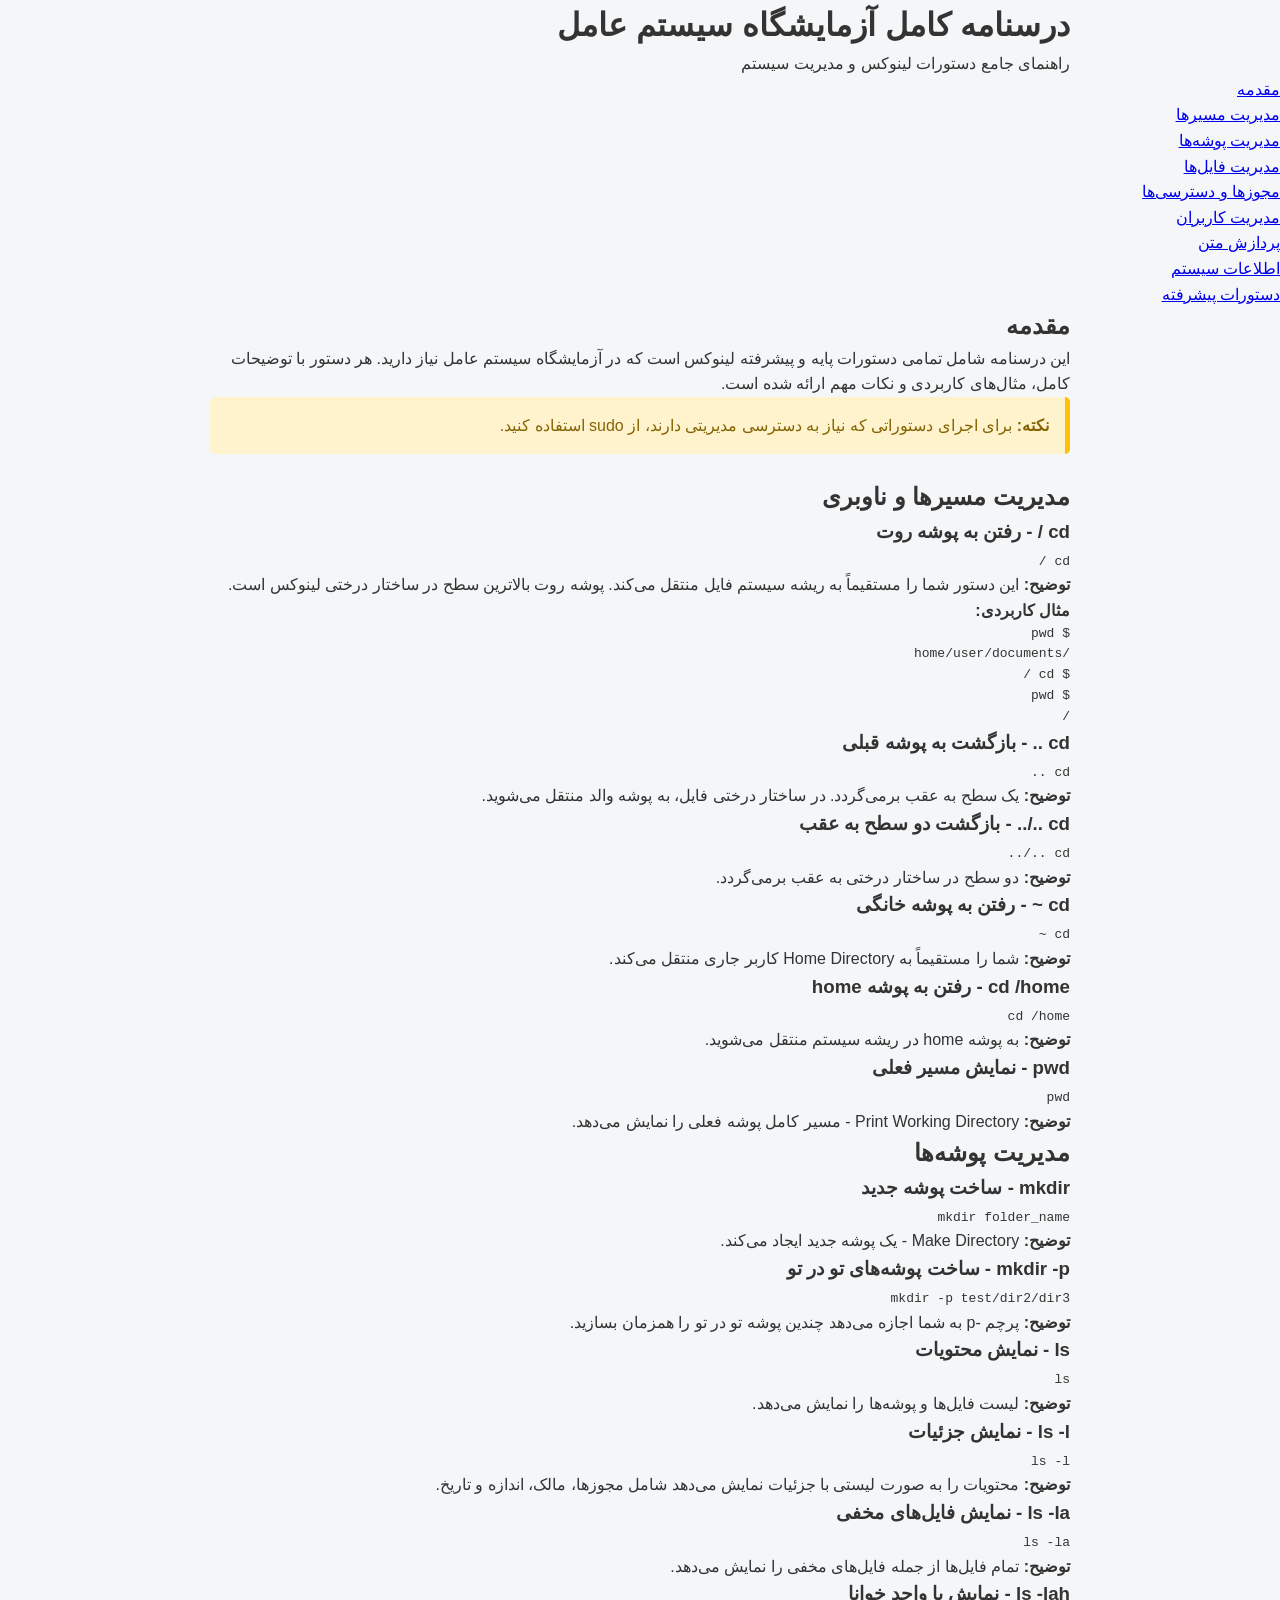
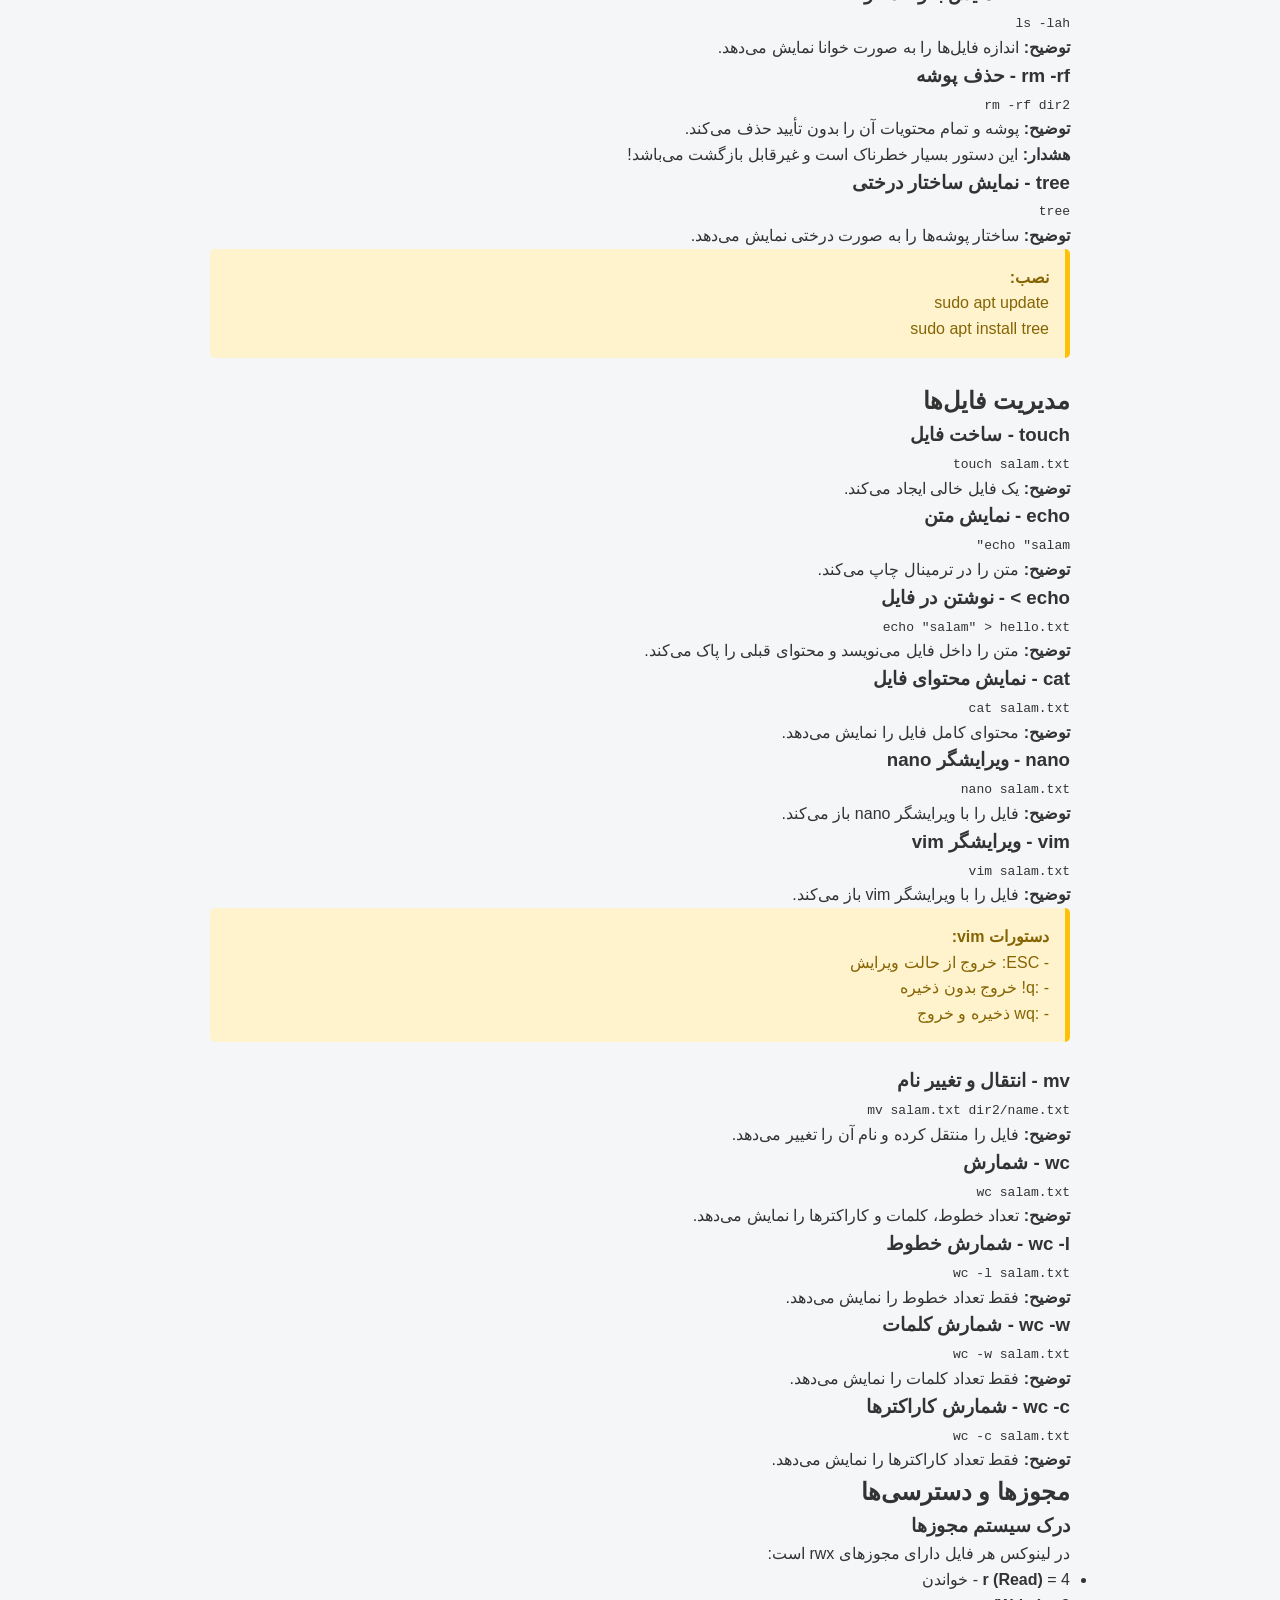
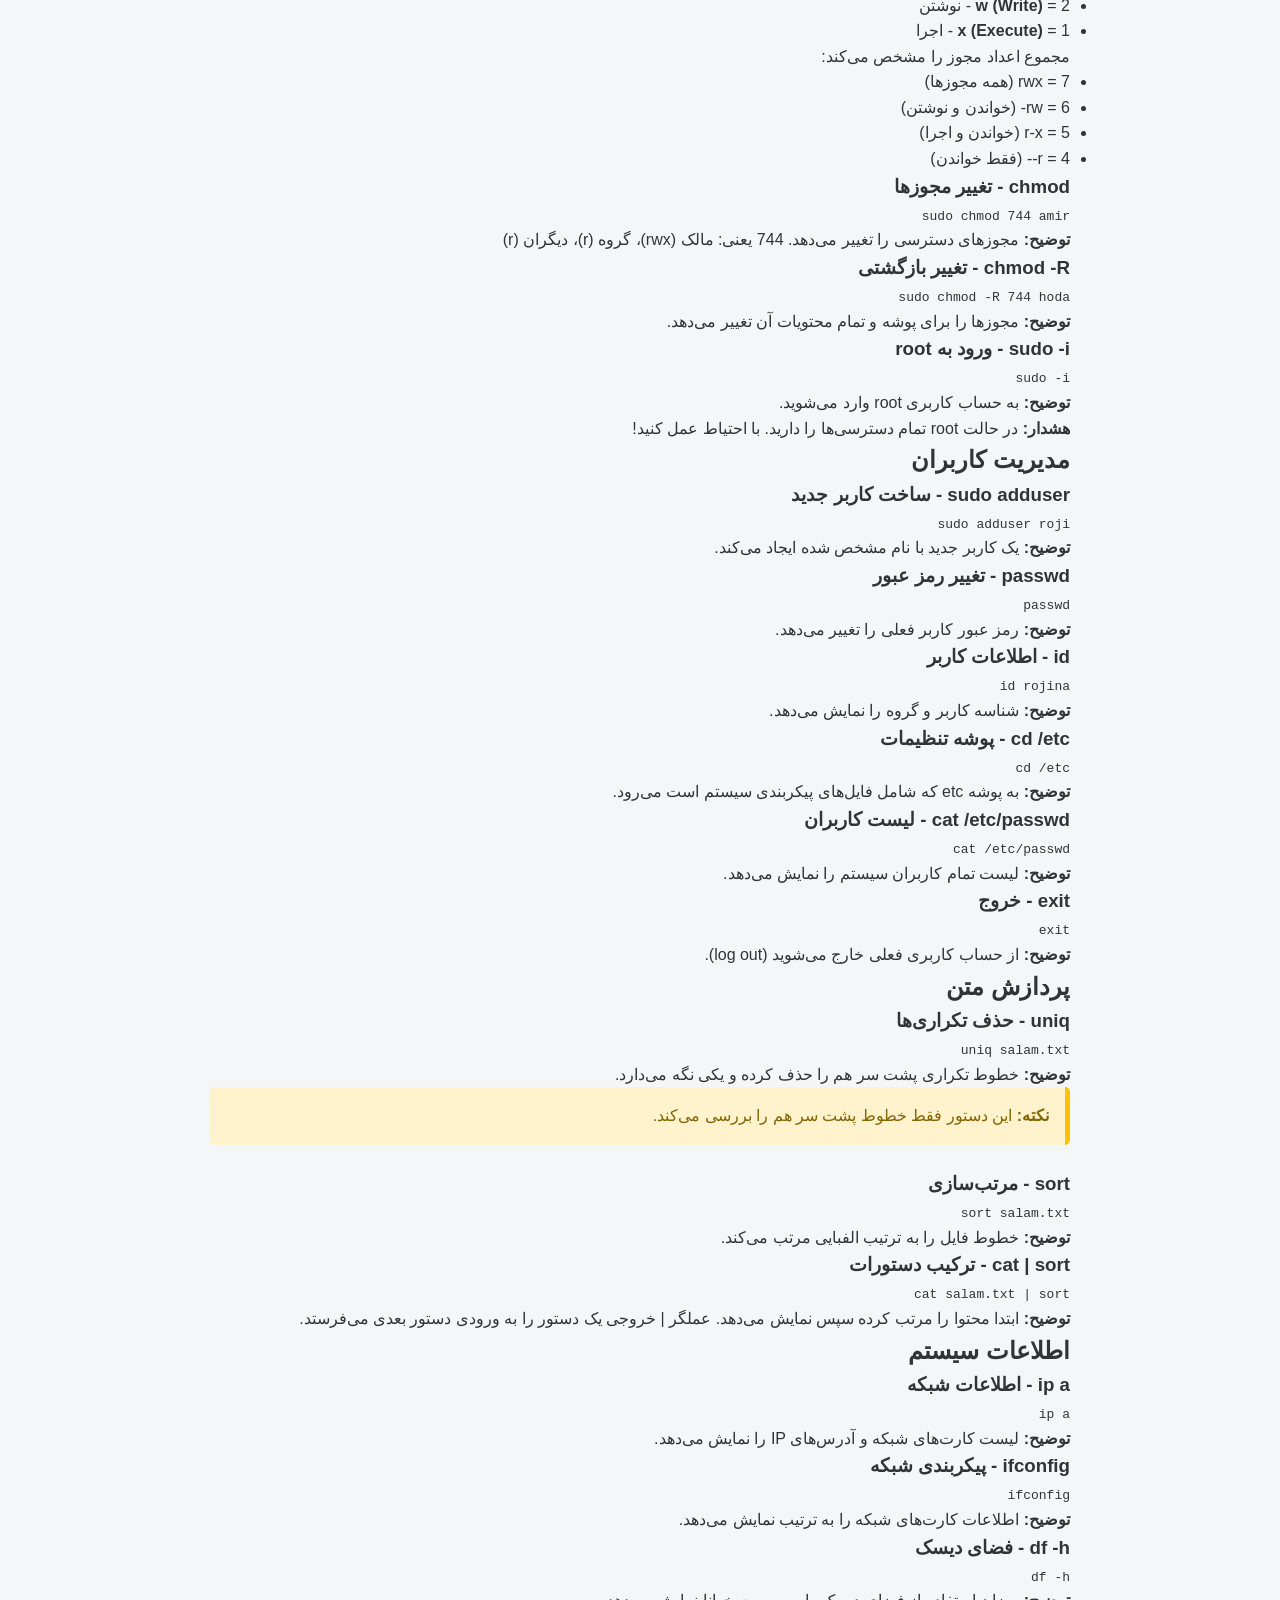
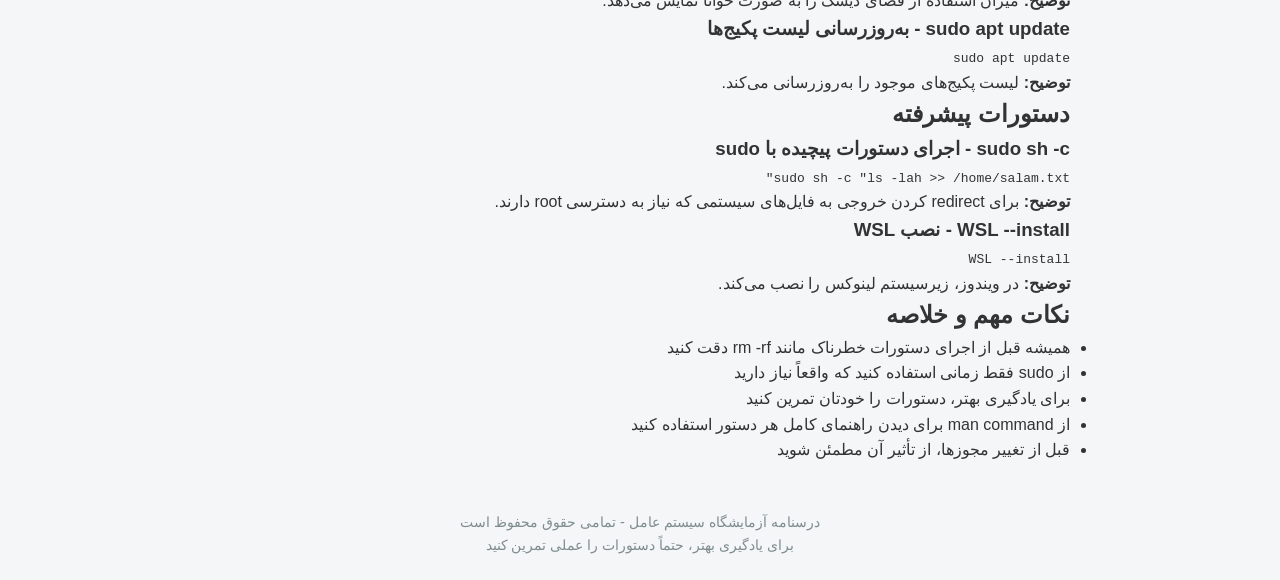
<file: artifact - 2025-12-17T044155.906.html>
<!DOCTYPE html>
<html lang="fa" dir="rtl">
<head>
    <meta charset="UTF-8">
    <meta name="viewport" content="width=device-width, initial-scale=1.0">
    <title>درسنامه کامل آزمایشگاه سیستم عامل - دستورات لینوکس</title>
    <link rel="stylesheet" href="style.css">
</head>
<body>
    <header>
        <div class="container">
            <h1>درسنامه کامل آزمایشگاه سیستم عامل</h1>
            <p class="subtitle">راهنمای جامع دستورات لینوکس و مدیریت سیستم</p>
        </div>
    </header>

    <nav class="sidebar">
        <ul>
            <li><a href="#intro">مقدمه</a></li>
            <li><a href="#navigation">مدیریت مسیرها</a></li>
            <li><a href="#directories">مدیریت پوشه‌ها</a></li>
            <li><a href="#files">مدیریت فایل‌ها</a></li>
            <li><a href="#permissions">مجوزها و دسترسی‌ها</a></li>
            <li><a href="#users">مدیریت کاربران</a></li>
            <li><a href="#text">پردازش متن</a></li>
            <li><a href="#system">اطلاعات سیستم</a></li>
            <li><a href="#advanced">دستورات پیشرفته</a></li>
        </ul>
    </nav>

    <main class="container">
        <section id="intro" class="section">
            <h2>مقدمه</h2>
            <div class="content-box">
                <p>این درسنامه شامل تمامی دستورات پایه و پیشرفته لینوکس است که در آزمایشگاه سیستم عامل نیاز دارید. هر دستور با توضیحات کامل، مثال‌های کاربردی و نکات مهم ارائه شده است.</p>
                <div class="info-box">
                    <strong>نکته:</strong> برای اجرای دستوراتی که نیاز به دسترسی مدیریتی دارند، از sudo استفاده کنید.
                </div>
            </div>
        </section>

        <section id="navigation" class="section">
            <h2>مدیریت مسیرها و ناوبری</h2>
            
            <div class="command-block">
                <h3>cd / - رفتن به پوشه روت</h3>
                <div class="code-container">
                    <code>cd /</code>
                </div>
                <p><strong>توضیح:</strong> این دستور شما را مستقیماً به ریشه سیستم فایل منتقل می‌کند. پوشه روت بالاترین سطح در ساختار درختی لینوکس است.</p>
                <div class="example">
                    <strong>مثال کاربردی:</strong>
                    <pre>$ pwd
/home/user/documents
$ cd /
$ pwd
/</pre>
                </div>
            </div>

            <div class="command-block">
                <h3>cd .. - بازگشت به پوشه قبلی</h3>
                <div class="code-container">
                    <code>cd ..</code>
                </div>
                <p><strong>توضیح:</strong> یک سطح به عقب برمی‌گردد. در ساختار درختی فایل، به پوشه والد منتقل می‌شوید.</p>
            </div>

            <div class="command-block">
                <h3>cd ../.. - بازگشت دو سطح به عقب</h3>
                <div class="code-container">
                    <code>cd ../..</code>
                </div>
                <p><strong>توضیح:</strong> دو سطح در ساختار درختی به عقب برمی‌گردد.</p>
            </div>

            <div class="command-block">
                <h3>cd ~ - رفتن به پوشه خانگی</h3>
                <div class="code-container">
                    <code>cd ~</code>
                </div>
                <p><strong>توضیح:</strong> شما را مستقیماً به Home Directory کاربر جاری منتقل می‌کند.</p>
            </div>

            <div class="command-block">
                <h3>cd /home - رفتن به پوشه home</h3>
                <div class="code-container">
                    <code>cd /home</code>
                </div>
                <p><strong>توضیح:</strong> به پوشه home در ریشه سیستم منتقل می‌شوید.</p>
            </div>

            <div class="command-block">
                <h3>pwd - نمایش مسیر فعلی</h3>
                <div class="code-container">
                    <code>pwd</code>
                </div>
                <p><strong>توضیح:</strong> Print Working Directory - مسیر کامل پوشه فعلی را نمایش می‌دهد.</p>
            </div>
        </section>

        <section id="directories" class="section">
            <h2>مدیریت پوشه‌ها</h2>

            <div class="command-block">
                <h3>mkdir - ساخت پوشه جدید</h3>
                <div class="code-container">
                    <code>mkdir folder_name</code>
                </div>
                <p><strong>توضیح:</strong> Make Directory - یک پوشه جدید ایجاد می‌کند.</p>
            </div>

            <div class="command-block">
                <h3>mkdir -p - ساخت پوشه‌های تو در تو</h3>
                <div class="code-container">
                    <code>mkdir -p test/dir2/dir3</code>
                </div>
                <p><strong>توضیح:</strong> پرچم -p به شما اجازه می‌دهد چندین پوشه تو در تو را همزمان بسازید.</p>
            </div>

            <div class="command-block">
                <h3>ls - نمایش محتویات</h3>
                <div class="code-container">
                    <code>ls</code>
                </div>
                <p><strong>توضیح:</strong> لیست فایل‌ها و پوشه‌ها را نمایش می‌دهد.</p>
            </div>

            <div class="command-block">
                <h3>ls -l - نمایش جزئیات</h3>
                <div class="code-container">
                    <code>ls -l</code>
                </div>
                <p><strong>توضیح:</strong> محتویات را به صورت لیستی با جزئیات نمایش می‌دهد شامل مجوزها، مالک، اندازه و تاریخ.</p>
            </div>

            <div class="command-block">
                <h3>ls -la - نمایش فایل‌های مخفی</h3>
                <div class="code-container">
                    <code>ls -la</code>
                </div>
                <p><strong>توضیح:</strong> تمام فایل‌ها از جمله فایل‌های مخفی را نمایش می‌دهد.</p>
            </div>

            <div class="command-block">
                <h3>ls -lah - نمایش با واحد خوانا</h3>
                <div class="code-container">
                    <code>ls -lah</code>
                </div>
                <p><strong>توضیح:</strong> اندازه فایل‌ها را به صورت خوانا نمایش می‌دهد.</p>
            </div>

            <div class="command-block">
                <h3>rm -rf - حذف پوشه</h3>
                <div class="code-container">
                    <code>rm -rf dir2</code>
                </div>
                <p><strong>توضیح:</strong> پوشه و تمام محتویات آن را بدون تأیید حذف می‌کند.</p>
                <div class="warning-box">
                    <strong>هشدار:</strong> این دستور بسیار خطرناک است و غیرقابل بازگشت می‌باشد!
                </div>
            </div>

            <div class="command-block">
                <h3>tree - نمایش ساختار درختی</h3>
                <div class="code-container">
                    <code>tree</code>
                </div>
                <p><strong>توضیح:</strong> ساختار پوشه‌ها را به صورت درختی نمایش می‌دهد.</p>
                <div class="info-box">
                    <strong>نصب:</strong><br>
                    sudo apt update<br>
                    sudo apt install tree
                </div>
            </div>
        </section>

        <section id="files" class="section">
            <h2>مدیریت فایل‌ها</h2>

            <div class="command-block">
                <h3>touch - ساخت فایل</h3>
                <div class="code-container">
                    <code>touch salam.txt</code>
                </div>
                <p><strong>توضیح:</strong> یک فایل خالی ایجاد می‌کند.</p>
            </div>

            <div class="command-block">
                <h3>echo - نمایش متن</h3>
                <div class="code-container">
                    <code>echo "salam"</code>
                </div>
                <p><strong>توضیح:</strong> متن را در ترمینال چاپ می‌کند.</p>
            </div>

            <div class="command-block">
                <h3>echo > - نوشتن در فایل</h3>
                <div class="code-container">
                    <code>echo "salam" > hello.txt</code>
                </div>
                <p><strong>توضیح:</strong> متن را داخل فایل می‌نویسد و محتوای قبلی را پاک می‌کند.</p>
            </div>

            <div class="command-block">
                <h3>cat - نمایش محتوای فایل</h3>
                <div class="code-container">
                    <code>cat salam.txt</code>
                </div>
                <p><strong>توضیح:</strong> محتوای کامل فایل را نمایش می‌دهد.</p>
            </div>

            <div class="command-block">
                <h3>nano - ویرایشگر nano</h3>
                <div class="code-container">
                    <code>nano salam.txt</code>
                </div>
                <p><strong>توضیح:</strong> فایل را با ویرایشگر nano باز می‌کند.</p>
            </div>

            <div class="command-block">
                <h3>vim - ویرایشگر vim</h3>
                <div class="code-container">
                    <code>vim salam.txt</code>
                </div>
                <p><strong>توضیح:</strong> فایل را با ویرایشگر vim باز می‌کند.</p>
                <div class="info-box">
                    <strong>دستورات vim:</strong><br>
                    - ESC: خروج از حالت ویرایش<br>
                    - :q! خروج بدون ذخیره<br>
                    - :wq ذخیره و خروج
                </div>
            </div>

            <div class="command-block">
                <h3>mv - انتقال و تغییر نام</h3>
                <div class="code-container">
                    <code>mv salam.txt dir2/name.txt</code>
                </div>
                <p><strong>توضیح:</strong> فایل را منتقل کرده و نام آن را تغییر می‌دهد.</p>
            </div>

            <div class="command-block">
                <h3>wc - شمارش</h3>
                <div class="code-container">
                    <code>wc salam.txt</code>
                </div>
                <p><strong>توضیح:</strong> تعداد خطوط، کلمات و کاراکترها را نمایش می‌دهد.</p>
            </div>

            <div class="command-block">
                <h3>wc -l - شمارش خطوط</h3>
                <div class="code-container">
                    <code>wc -l salam.txt</code>
                </div>
                <p><strong>توضیح:</strong> فقط تعداد خطوط را نمایش می‌دهد.</p>
            </div>

            <div class="command-block">
                <h3>wc -w - شمارش کلمات</h3>
                <div class="code-container">
                    <code>wc -w salam.txt</code>
                </div>
                <p><strong>توضیح:</strong> فقط تعداد کلمات را نمایش می‌دهد.</p>
            </div>

            <div class="command-block">
                <h3>wc -c - شمارش کاراکترها</h3>
                <div class="code-container">
                    <code>wc -c salam.txt</code>
                </div>
                <p><strong>توضیح:</strong> فقط تعداد کاراکترها را نمایش می‌دهد.</p>
            </div>
        </section>

        <section id="permissions" class="section">
            <h2>مجوزها و دسترسی‌ها</h2>

            <div class="content-box">
                <h3>درک سیستم مجوزها</h3>
                <p>در لینوکس هر فایل دارای مجوزهای rwx است:</p>
                <ul>
                    <li><strong>r (Read)</strong> = 4 - خواندن</li>
                    <li><strong>w (Write)</strong> = 2 - نوشتن</li>
                    <li><strong>x (Execute)</strong> = 1 - اجرا</li>
                </ul>
                <p>مجموع اعداد مجوز را مشخص می‌کند:</p>
                <ul>
                    <li>7 = rwx (همه مجوزها)</li>
                    <li>6 = rw- (خواندن و نوشتن)</li>
                    <li>5 = r-x (خواندن و اجرا)</li>
                    <li>4 = r-- (فقط خواندن)</li>
                </ul>
            </div>

            <div class="command-block">
                <h3>chmod - تغییر مجوزها</h3>
                <div class="code-container">
                    <code>sudo chmod 744 amir</code>
                </div>
                <p><strong>توضیح:</strong> مجوزهای دسترسی را تغییر می‌دهد. 744 یعنی: مالک (rwx)، گروه (r)، دیگران (r)</p>
            </div>

            <div class="command-block">
                <h3>chmod -R - تغییر بازگشتی</h3>
                <div class="code-container">
                    <code>sudo chmod -R 744 hoda</code>
                </div>
                <p><strong>توضیح:</strong> مجوزها را برای پوشه و تمام محتویات آن تغییر می‌دهد.</p>
            </div>

            <div class="command-block">
                <h3>sudo -i - ورود به root</h3>
                <div class="code-container">
                    <code>sudo -i</code>
                </div>
                <p><strong>توضیح:</strong> به حساب کاربری root وارد می‌شوید.</p>
                <div class="warning-box">
                    <strong>هشدار:</strong> در حالت root تمام دسترسی‌ها را دارید. با احتیاط عمل کنید!
                </div>
            </div>
        </section>

        <section id="users" class="section">
            <h2>مدیریت کاربران</h2>

            <div class="command-block">
                <h3>sudo adduser - ساخت کاربر جدید</h3>
                <div class="code-container">
                    <code>sudo adduser roji</code>
                </div>
                <p><strong>توضیح:</strong> یک کاربر جدید با نام مشخص شده ایجاد می‌کند.</p>
            </div>

            <div class="command-block">
                <h3>passwd - تغییر رمز عبور</h3>
                <div class="code-container">
                    <code>passwd</code>
                </div>
                <p><strong>توضیح:</strong> رمز عبور کاربر فعلی را تغییر می‌دهد.</p>
            </div>

            <div class="command-block">
                <h3>id - اطلاعات کاربر</h3>
                <div class="code-container">
                    <code>id rojina</code>
                </div>
                <p><strong>توضیح:</strong> شناسه کاربر و گروه را نمایش می‌دهد.</p>
            </div>

            <div class="command-block">
                <h3>cd /etc - پوشه تنظیمات</h3>
                <div class="code-container">
                    <code>cd /etc</code>
                </div>
                <p><strong>توضیح:</strong> به پوشه etc که شامل فایل‌های پیکربندی سیستم است می‌رود.</p>
            </div>

            <div class="command-block">
                <h3>cat /etc/passwd - لیست کاربران</h3>
                <div class="code-container">
                    <code>cat /etc/passwd</code>
                </div>
                <p><strong>توضیح:</strong> لیست تمام کاربران سیستم را نمایش می‌دهد.</p>
            </div>

            <div class="command-block">
                <h3>exit - خروج</h3>
                <div class="code-container">
                    <code>exit</code>
                </div>
                <p><strong>توضیح:</strong> از حساب کاربری فعلی خارج می‌شوید (log out).</p>
            </div>
        </section>

        <section id="text" class="section">
            <h2>پردازش متن</h2>

            <div class="command-block">
                <h3>uniq - حذف تکراری‌ها</h3>
                <div class="code-container">
                    <code>uniq salam.txt</code>
                </div>
                <p><strong>توضیح:</strong> خطوط تکراری پشت سر هم را حذف کرده و یکی نگه می‌دارد.</p>
                <div class="info-box">
                    <strong>نکته:</strong> این دستور فقط خطوط پشت سر هم را بررسی می‌کند.
                </div>
            </div>

            <div class="command-block">
                <h3>sort - مرتب‌سازی</h3>
                <div class="code-container">
                    <code>sort salam.txt</code>
                </div>
                <p><strong>توضیح:</strong> خطوط فایل را به ترتیب الفبایی مرتب می‌کند.</p>
            </div>

            <div class="command-block">
                <h3>cat | sort - ترکیب دستورات</h3>
                <div class="code-container">
                    <code>cat salam.txt | sort</code>
                </div>
                <p><strong>توضیح:</strong> ابتدا محتوا را مرتب کرده سپس نمایش می‌دهد. عملگر | خروجی یک دستور را به ورودی دستور بعدی می‌فرستد.</p>
            </div>
        </section>

        <section id="system" class="section">
            <h2>اطلاعات سیستم</h2>

            <div class="command-block">
                <h3>ip a - اطلاعات شبکه</h3>
                <div class="code-container">
                    <code>ip a</code>
                </div>
                <p><strong>توضیح:</strong> لیست کارت‌های شبکه و آدرس‌های IP را نمایش می‌دهد.</p>
            </div>

            <div class="command-block">
                <h3>ifconfig - پیکربندی شبکه</h3>
                <div class="code-container">
                    <code>ifconfig</code>
                </div>
                <p><strong>توضیح:</strong> اطلاعات کارت‌های شبکه را به ترتیب نمایش می‌دهد.</p>
            </div>

            <div class="command-block">
                <h3>df -h - فضای دیسک</h3>
                <div class="code-container">
                    <code>df -h</code>
                </div>
                <p><strong>توضیح:</strong> میزان استفاده از فضای دیسک را به صورت خوانا نمایش می‌دهد.</p>
            </div>

            <div class="command-block">
                <h3>sudo apt update - به‌روزرسانی لیست پکیج‌ها</h3>
                <div class="code-container">
                    <code>sudo apt update</code>
                </div>
                <p><strong>توضیح:</strong> لیست پکیج‌های موجود را به‌روزرسانی می‌کند.</p>
            </div>
        </section>

        <section id="advanced" class="section">
            <h2>دستورات پیشرفته</h2>

            <div class="command-block">
                <h3>sudo sh -c - اجرای دستورات پیچیده با sudo</h3>
                <div class="code-container">
                    <code>sudo sh -c "ls -lah >> /home/salam.txt"</code>
                </div>
                <p><strong>توضیح:</strong> برای redirect کردن خروجی به فایل‌های سیستمی که نیاز به دسترسی root دارند.</p>
            </div>

            <div class="command-block">
                <h3>WSL --install - نصب WSL</h3>
                <div class="code-container">
                    <code>WSL --install</code>
                </div>
                <p><strong>توضیح:</strong> در ویندوز، زیرسیستم لینوکس را نصب می‌کند.</p>
            </div>
        </section>

        <section class="section">
            <h2>نکات مهم و خلاصه</h2>
            <div class="content-box">
                <ul>
                    <li>همیشه قبل از اجرای دستورات خطرناک مانند rm -rf دقت کنید</li>
                    <li>از sudo فقط زمانی استفاده کنید که واقعاً نیاز دارید</li>
                    <li>برای یادگیری بهتر، دستورات را خودتان تمرین کنید</li>
                    <li>از man command برای دیدن راهنمای کامل هر دستور استفاده کنید</li>
                    <li>قبل از تغییر مجوزها، از تأثیر آن مطمئن شوید</li>
                </ul>
            </div>
        </section>
    </main>

    <footer>
        <div class="container">
            <p>درسنامه آزمایشگاه سیستم عامل - تمامی حقوق محفوظ است</p>
            <p>برای یادگیری بهتر، حتماً دستورات را عملی تمرین کنید</p>
        </div>
    </footer>
</body>
</html>
</file>
<file: style.css>
/* تنظیمات پایه و ریست */
* {
    box-sizing: border-box;
    margin: 0;
    padding: 0;
}

body {
    font-family: 'Vazirmatn', Tahoma, sans-serif;
    background-color: #f4f6f8;
    color: #333;
    line-height: 1.6;
    direction: rtl; /* راست‌چین کردن کل صفحه */
    text-align: right;
}

/* کانتینر اصلی برای وسط‌چین کردن محتوا */
.container {
    max-width: 900px;
    margin: 0 auto;
    padding: 0 20px;
}

/* هدر سایت */
.main-header {
    background: linear-gradient(135deg, #2c3e50, #34495e);
    color: #fff;
    padding: 3rem 0;
    margin-bottom: 2rem;
    text-align: center;
    box-shadow: 0 4px 6px rgba(0,0,0,0.1);
}

.main-header h1 {
    font-size: 2.5rem;
    margin-bottom: 0.5rem;
    text-shadow: 1px 1px 3px rgba(0,0,0,0.3);
}

.main-header p {
    font-size: 1.1rem;
    opacity: 0.9;
}

/* کارت‌ها (بخش‌بندی درس‌ها) */
.card {
    background: #fff;
    border-radius: 10px;
    box-shadow: 0 2px 10px rgba(0,0,0,0.05);
    margin-bottom: 2rem;
    padding: 2rem;
    border-top: 5px solid #3498db; /* نوار رنگی بالای هر کارت */
    transition: transform 0.2s ease;
}

.card:hover {
    transform: translateY(-2px); /* حرکت جزئی هنگام هاور */
}

.card h2 {
    color: #2c3e50;
    border-bottom: 2px solid #eee;
    padding-bottom: 0.5rem;
    margin-bottom: 1.5rem;
    font-size: 1.5rem;
}

/* لیست دستورات */
.command-list {
    display: flex;
    flex-direction: column;
    gap: 1.5rem;
}

.cmd-item {
    background-color: #fafafa;
    border-radius: 8px;
    padding: 1rem;
    border: 1px solid #e1e1e1;
}

/* استایل کدهای دستور */
.cmd-item code {
    display: inline-block;
    background-color: #2d3436; /* رنگ پس زمینه تیره شبیه ترمینال */
    color: #00cec9; /* رنگ سبز/آبی روشن برای متن کد */
    font-family: 'Consolas', 'Monaco', 'Courier New', monospace;
    padding: 8px 12px;
    border-radius: 5px;
    font-size: 1rem;
    font-weight: bold;
    margin-bottom: 0.5rem;
    direction: ltr; /* کدها همیشه چپ‌چین باشند */
    text-align: left;
    box-shadow: inset 0 0 5px rgba(0,0,0,0.5);
}

.cmd-item p {
    margin-top: 0.5rem;
    color: #555;
    font-size: 0.95rem;
}

/* جداکننده "یا" */
.or {
    font-weight: bold;
    color: #7f8c8d;
    margin: 0 5px;
    font-size: 0.9rem;
}

/* لیست‌های زیرمجموعه */
.sub-list {
    margin-top: 0.5rem;
    padding-right: 1.5rem;
    list-style-type: disc;
    color: #666;
}

.sub-list li {
    margin-bottom: 0.3rem;
}

.sub-list code {
    background-color: #e0e0e0; /* کد های کوچک داخل متن */
    color: #d63031;
    padding: 2px 5px;
    font-size: 0.9rem;
    box-shadow: none;
    border: 1px solid #ccc;
}

/* باکس اطلاعات (برای بخش دسترسی‌ها) */
.info-box {
    background-color: #fff3cd;
    border-right: 5px solid #ffc107;
    padding: 1rem;
    border-radius: 5px;
    margin-bottom: 1.5rem;
    color: #856404;
}

.info-box h3 {
    margin-bottom: 0.5rem;
    font-size: 1.1rem;
}

.info-box ul {
    padding-right: 1.5rem;
}

/* فوتر */
footer {
    text-align: center;
    padding: 2rem 0;
    color: #7f8c8d;
    font-size: 0.9rem;
    margin-top: 1rem;
}

/* واکنش‌گرا (موبایل) */
@media (max-width: 768px) {
    .main-header h1 {
        font-size: 1.8rem;
    }
    
    .card {
        padding: 1rem;
    }

    .cmd-item code {
        font-size: 0.9rem;
        width: 100%; /* در موبایل کد تمام عرض را بگیرد */
        overflow-x: auto; /* اگر کد طولانی بود اسکرول بخورد */
    }
}
</file>
